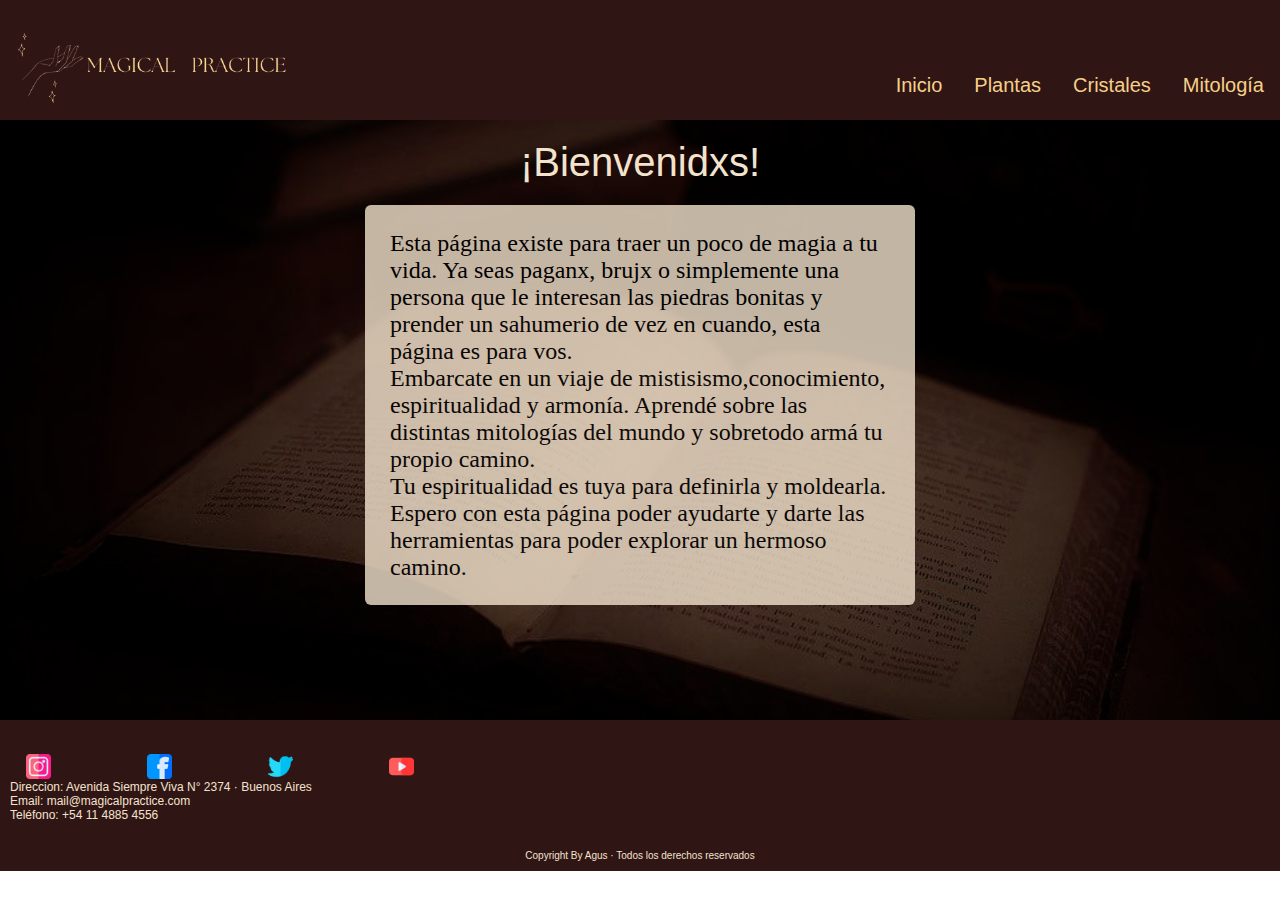
<file: index.html>
<!DOCTYPE html>
<html lang="es">
<head>
    <meta charset="UTF-8">
    <meta http-equiv="X-UA-Compatible" content="IE=edge">
    <meta name="viewport" content="width=device-width, initial-scale=1.0">
    <link rel="stylesheet" href="./css/style.css">
    <title>Magical Practice</title>
</head>
<body>
    
    <div id="container">
        <div id="header">
            <div id="logo-container"> <img id="logo" src="./Imagenes/Logo/MPlogo.png"></div>
            <div id="nav-bar"> 
                <ul class="lista-nav">
                    <li><a href="./Mitología/mitologia.html">Mitología</a></li>
                    <li><a href="./Cristales/cristales.html">Cristales</a></li>
                    <li><a href="./Hierbas/hierbas.html">Plantas</a></li>
                    <li><a href="/index.html">Inicio</a></li>
                </ul>
            </div>
        </div>
        <div id="content">
            <h1 class="welcome-title">¡Bienvenidxs!</h1>
            <div id="welcome-box"> 
                <p class="welcome-text">Esta página existe para traer un poco de magia a tu vida. Ya seas paganx, brujx o simplemente una persona que le interesan las piedras bonitas y prender un sahumerio de vez en cuando, esta página es para vos. <br> Embarcate en un viaje de mistisismo,conocimiento, espiritualidad y armonía. Aprendé sobre las distintas mitologías del mundo y sobretodo armá tu propio camino.<br> Tu espiritualidad es tuya para definirla y moldearla. Espero con esta página poder ayudarte y darte las herramientas para poder explorar un hermoso camino.</p>
            </div>    
        </div>
        <div class="limpiar"></div>
        <div id="footer">
            <div class="sociales">
                <ul>
                    <li><a href="https://www.instagram.com/"><img src="./Imagenes/Sociales/001-instagram.png" /></a></li>
                    <li><a href="https://es-la.facebook.com"><img src="./Imagenes/Sociales/002-facebook.png" /></a></li>
                    <li><a href="https://twitter.com/"><img src="./Imagenes/Sociales/003-twitter.png" /></a></li>
                    <li><a href="https://www.youtube.com/"><img src="./Imagenes/Sociales/004-youtube.png" /></a></li>
                </ul>
            </div>
            
            <div class="direccion">
                <p>Direccion: Avenida Siempre Viva N° 2374 · Buenos Aires</p>
                <p>Email: mail@magicalpractice.com</p>
                <p>Teléfono: +54 11 4885 4556</p>
            </div> 
        </div>
    </div>
        <div class="copyright">Copyright By Agus · Todos los derechos reservados</div>
</body>
</html>
</file>
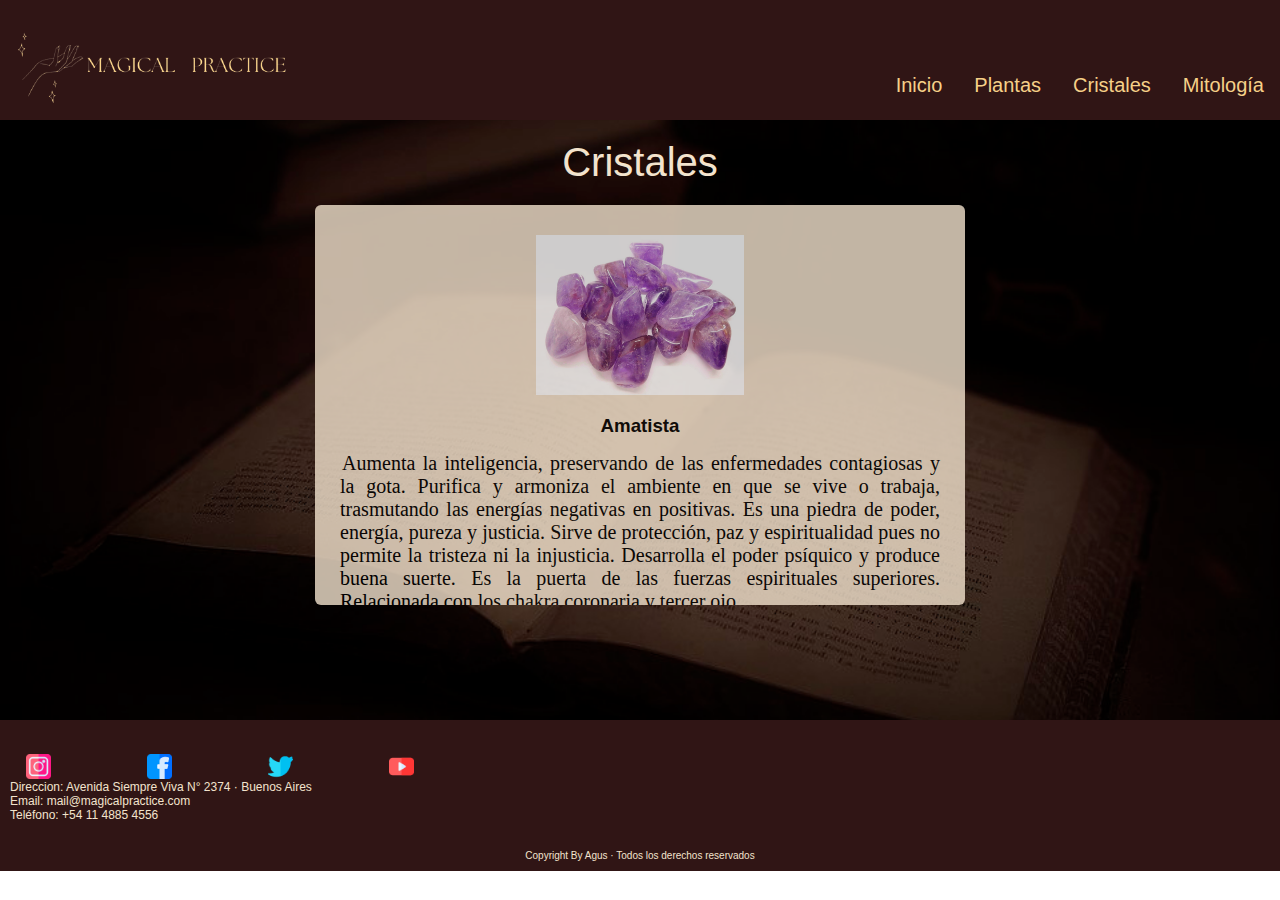
<file: Cristales/cristales.html>
<!DOCTYPE html>
<html lang="es">
<head>
    <meta charset="UTF-8">
    <meta http-equiv="X-UA-Compatible" content="IE=edge">
    <meta name="viewport" content="width=device-width, initial-scale=1.0">
    <link rel="stylesheet" href="../css/style.css">
    <title>Magical Practice</title>
</head>
<body>
    
    <div id="container">
        <div id="header">
            <div id="logo-container"> <img id="logo" src="../Imagenes/Logo/MPlogo.png"></div>
            <div id="nav-bar"> 
                <ul class="lista-nav">
                    <li><a href="../Mitología/mitologia.html">Mitología</a></li>
                    <li><a href="/Cristales/cristales.html">Cristales</a></li>
                    <li><a href="../Hierbas/hierbas.html">Plantas</a></li>
                    <li><a href="../index.html">Inicio</a></li>
                </ul>
            </div>
        </div>
        <div id="content">
            <h1 class="crystal-title">Cristales</h1>
            <div id="crystal-box"> 
                <img  src="../Imagenes/Cristales/amatista.jpg" alt="FotoAmatista" class="crystal-image" />
                <h3 class="crystal-name">Amatista</h3>
                <p class="crystal-text">Aumenta la inteligencia, preservando de las enfermedades contagiosas y la gota.  Purifica y armoniza el ambiente en que se vive o trabaja, trasmutando las energías negativas en positivas. Es una piedra de poder, energía, pureza y justicia. Sirve de protección, paz y espiritualidad pues no permite la tristeza ni la injusticia. Desarrolla el poder psíquico y produce buena suerte. Es la puerta de las fuerzas espirituales superiores. Relacionada con los chakra coronaria y tercer ojo. 
                </p>
                <img  src="../Imagenes/Cristales/ambar.jpg" alt="FotoAmbar" class="crystal-image" />
                <h3 class="crystal-name">Ambar</h3>
                <p class="crystal-text">Aleja males negativos y es un amuleto de buena suerte. Es portadora de energías cósmicas y quien la usa siente atracción por todo lo divino y superior. Es clave para la estabilidad emocional, espiritual y terrenal. La primera manifestación de electricidad conocida fue a través del ámbar.
                </p>
                <img  src="../Imagenes/Cristales/cornalina.jpg" alt="FotoCornalina" class="crystal-image" />
                <h3 class="crystal-name">Cornalina</h3>
                <p class="crystal-text">Atrae la buena suerte y la alegría de vivir. Es la piedra vital del optimismo, de la armonía. Efecto relajante para quien la usa, disipa los momentos de malhumor, cólera y rabia. Promueve el interés por nuevas aventuras, nuevos negocios, nuevas perspectivas. Facilita la concentración para meditar. Crea un sentido de bienestar.  Afinidad con los chakras coronaria y base.
                </p>
                <img  src="../Imagenes/Cristales/fluorita.jpg" alt="FotoFluorita" class="crystal-image" />
                <h3 class="crystal-name">Fluorita</h3>
                <p class="crystal-text">Piedra ornamental que estuvo de moda en la época victoriana. Ofrece conocimiento y mística a quienes deseen introducirse en la sabiduría y verdad cósmica, a través del tercer ojo. Imprescindible por sus cualidades en la meditación. Efecto equilibrante entre lo negativo y positivo, creando sensaciones de serenidad en el entorno de las personas. Afín a la amatista por sus poderes de trasmutación. Su vibración sanadora es muy potente, trabajando con éxitos en cuadros cerebrales como delirio de persecución, irritabilidades, neurosis, epilepsia y mal de Parkinson. En la tonalidad verde, calma y relaja situaciones difíciles. Pocas son las piedras que, como ella, contribuyen a la creación de un estado interno de paz y silencio en el que todo se inmoviliza y el tiempo parece detenerse. También las hay en tonalidades verde amarillo, rojo oscuro, rosadas y cristalinas. Perfecta para los chakras frontal y plexo solar. 
                </p>
                <img  src="../Imagenes/Cristales/onix.jpg" alt="FotoOnix" class="crystal-image" />
                <h3 class="crystal-name">Onix</h3>
                <p class="crystal-text">Proporciona y regala alegría, simpatía, encanto personal y seducción. La magia del pasado trabajó mucho con ella en forma positiva, pues servía para disipar el malhumor y dar paso a la tranquilidad, calmando el nerviosismo y relajando las tensiones. Ofrece un fuerte poder en quien las usa,especialmente por su capacidad estabilizante que ayuda en los chakras para sus desbloqueos energéticos. Para tales desbloqueos son ideales los discos de ónix
                </p>
                
            
            
            </div>    
        </div>
        <div class="limpiar"></div>
        <div id="footer">
            <div class="sociales">
                <ul>
                    <li><a href="https://www.instagram.com/"><img src="../Imagenes/Sociales/001-instagram.png" /></a></li>
                    <li><a href="https://es-la.facebook.com"><img src="../Imagenes/Sociales/002-facebook.png" /></a></li>
                    <li><a href="https://twitter.com/"><img src="../Imagenes/Sociales/003-twitter.png" /></a></li>
                    <li><a href="https://www.youtube.com/"><img src="../Imagenes/Sociales/004-youtube.png" /></a></li>
                </ul>
            </div>
            
            <div class="direccion">
                <p>Direccion: Avenida Siempre Viva N° 2374 · Buenos Aires</p>
                <p>Email: mail@magicalpractice.com</p>
                <p>Teléfono: +54 11 4885 4556</p>
            </div> 
        </div>
    </div>
        <div class="copyright">Copyright By Agus · Todos los derechos reservados</div>
</body>
</html>
</file>
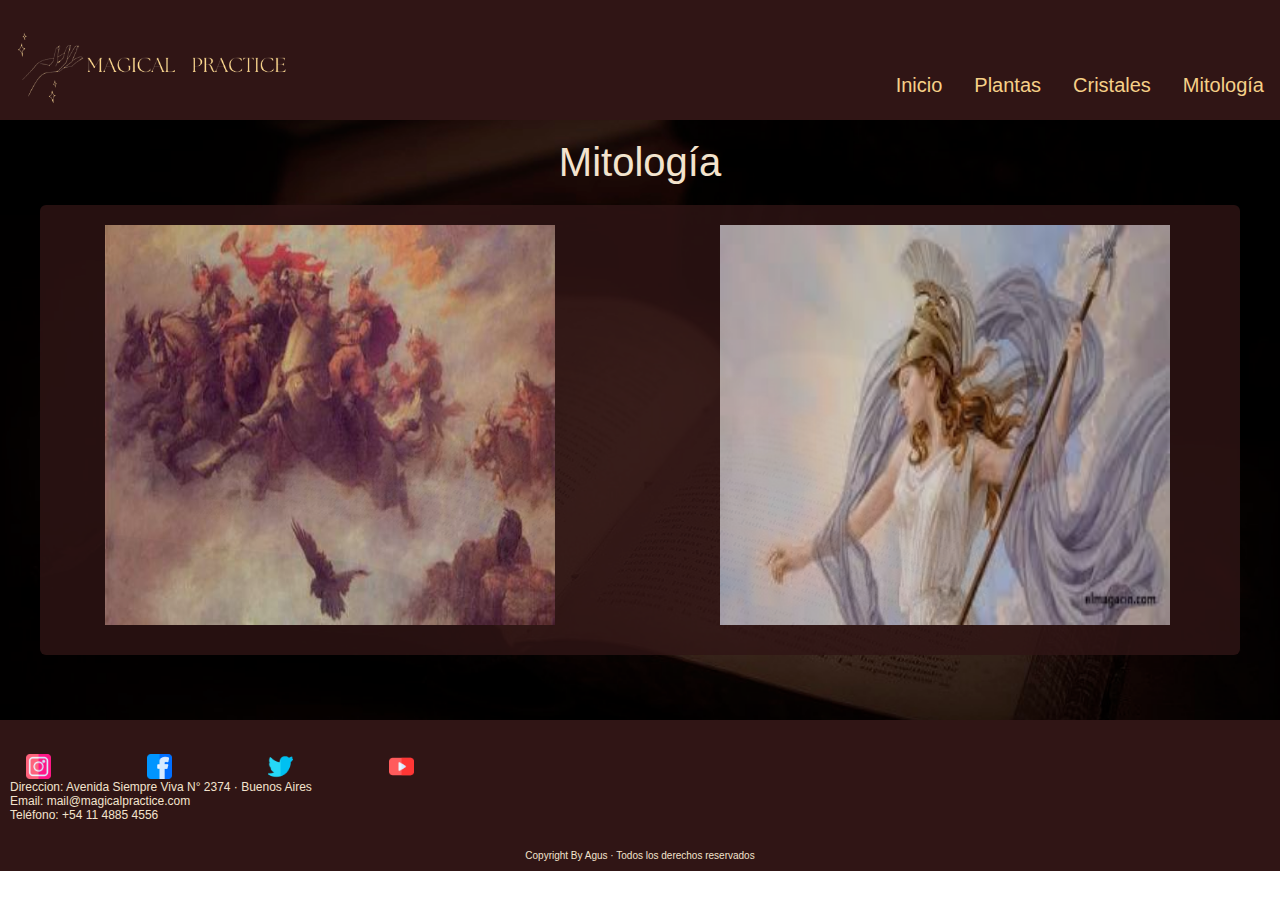
<file: Mitología/mitologia.html>
<!DOCTYPE html>
<html lang="es">
<head>
    <meta charset="UTF-8">
    <meta http-equiv="X-UA-Compatible" content="IE=edge">
    <meta name="viewport" content="width=device-width, initial-scale=1.0">
    <link rel="stylesheet" href="../css/style.css">
    <title>Magical Practice</title>
</head>
<body>
    
    <div id="container">
        <div id="header">
            <div id="logo-container"> <img id="logo" src="../Imagenes/Logo/MPlogo.png"></div>
            <div id="nav-bar"> 
                <ul class="lista-nav">
                    <li><a href="/Mitología/mitologia.html">Mitología</a></li>
                    <li><a href="../Cristales/cristales.html">Cristales</a></li>
                    <li><a href="../Hierbas/hierbas.html">Plantas</a></li>
                    <li><a href="../index.html">Inicio</a></li>
                </ul>
            </div>
        </div>
        <div id="content">
            <h1 class="myth-title">Mitología</h1>
            <div id="myth-box"> 
            <!-- Image 1 -->
<div class="content_img">
    <img class="image-nordic" src="../Imagenes/Mitologia/nordica.jpg" alt="Imagen mitologia nordica">
    <div><h4>Mitologia Nórdica</h4><br> De las características más relevantes son:<br>

        -Los dioses presentan diferentes características y se dividen por clanes.<br>
        -La relación de los dioses con los humanos establecen sus creencias.<br>
        -Tenían un lugar místico donde acudían los guerreros al morir, este se conocía con el nombre de Valhalla.<br>
       - La poesía se usó para transmitir de generación en generación mitos y  leyendas.<br>
        -Las habilidades de los seres humanos eran proporcionadas por los dioses.<br>
        -Existen varios mundos, los cuales se unen a través de las raíces del árbol Yggdrasil; también conocido como fresno perenne. <br>
       - Se cree en la predestinación de las cosas.</div>
   </div>
   
   <!-- Image 2 -->
   <div class="content_img_two">
    <img class="image-greek" src="../Imagenes/Mitologia/griega.jpg" alt="Imagen mitología griega">
    <div> <h4>Mitología griega</h4> <br> Como muchas otras tradiciones semejantes, se puede estructurar en tres ciclos de relatos:<br>

        -La edad de los dioses. Mitos sobre el origen del mundo, el nacimiento de los dioses y su reparto de los dominios. Las teogonías y cosmogonías pertenecen a este período.<br>
        -La edad de convivencia entre dioses y hombres. Mitos e historias sobre la cooperación, amor y antagonismo entre dioses, semidioses y hombres mortales.<br>
        -La edad de los héroes. Mitos y relatos en los que los dioses juegan un rol más limitado, y ceden protagonismo a los mortales y en especial a sus campeones, los héroes míticos. Los relatos del ciclo de la Guerra de Troya son de este período.
        
        
    </div>
   </div>
            
            </div>    
        </div>
        <div class="limpiar"></div>
        <div id="footer">
            <div class="sociales">
                <ul>
                    <li><a href="https://www.instagram.com/"><img src="../Imagenes/Sociales/001-instagram.png" /></a></li>
                    <li><a href="https://es-la.facebook.com"><img src="../Imagenes/Sociales/002-facebook.png" /></a></li>
                    <li><a href="https://twitter.com/"><img src="../Imagenes/Sociales/003-twitter.png" /></a></li>
                    <li><a href="https://www.youtube.com/"><img src="../Imagenes/Sociales/004-youtube.png" /></a></li>
                </ul>
            </div>
            
            <div class="direccion">
                <p>Direccion: Avenida Siempre Viva N° 2374 · Buenos Aires</p>
                <p>Email: mail@magicalpractice.com</p>
                <p>Teléfono: +54 11 4885 4556</p>
            </div> 
        </div>
    </div>
        <div class="copyright">Copyright By Agus · Todos los derechos reservados</div>
</body>
</html>
</file>
<file: css/style.css>
*{margin: 0px;padding: 0px; box-sizing: border-box;} 

#container{width: 100%;
    height: 100%;
    margin: auto;}

/* HEADER*/
#header{width: 100%;
    height: 120px; 
    background-color: #301515;}

/*este sector es el logo*/    
#logo-container{width: 205px; height: 125px; float: left;}
#logo{width: 300px;
    margin-top: 30px;
    margin-right: 50px;
    margin-bottom: 100px;
    display: inline;
    float: left;}

/*este sector es el menú de navegación*/
#nav-bar{ width: 700px;
    height: 50px;
    float: right;
    display: block;
    position: inherit;
    margin-top: 60px ; 
    margin-left: 100px;
} 

.lista-nav {
    list-style-type: none;
    margin: 0;
    padding: 0;
    overflow: hidden;
    background-color: transparent;
}

li {
    float: right;
    font-size: 20px;
}

li a {
    display:block;
    color: #F6D088;
    text-align: center;
    padding: 14px 16px;
    text-decoration: none;
    font-family: 'Lucida Sans', 'Lucida Sans Regular', 'Lucida Grande', 'Lucida Sans Unicode', Geneva, Verdana, sans-serif;
}

/*CONTENIDO*/
#content{ width: 100%;
    height: 600px;
    background-image: url(book.png);
    background-color:rgb(68, 45, 45);
    background-position: center;
    background-repeat: no-repeat;
    background-size: 100%;

}

.welcome-title{
    padding-top: 20px;
    padding-bottom: 20px;
    text-align: center;
    font-family: 'Lucida Sans', 'Lucida Sans Regular', 'Lucida Grande', 'Lucida Sans Unicode', Geneva, Verdana, sans-serif;
    font-weight: normal;
    font-size: 40px;
    color: #f3e3cd;  
    
}


#welcome-box{
    width: 550px;
    height: 400px;
    padding: 10px;
    border-radius: 6px;
    margin: auto;
    background-color: #f3e3cd;
    opacity: 80% ;
}

.welcome-text{
    padding: 15px;
    border-radius: 5px;
    justify-content: center;
    font-size: 24px;
}

/*FOOTER*/
#footer{width: 100%;
    height: 120px; 
    background-color: #301515

}

/*REDES SOCIALES*/
.sociales {
    height: 30px;
    width: auto;
}

.sociales ul {
    margin-left: -40px;
}

.sociales ul li {
    display: inline-block;
    float: none;
    margin-left: 45px;
    margin-top: 20px;
    padding-left: 5px;
}

.sociales img {
    width: 25px;
    margin-right: 10px;
}

/*DIRECCIÓN*/
.direccion {
    display: inline-block;
    float: none;
    font-size: 12px;
    margin-top: 30px;
    padding-left: 10px;
    font-family: 'Lucida Sans', 'Lucida Sans Regular', 'Lucida Grande', 'Lucida Sans Unicode', Geneva, Verdana, sans-serif;
    color: #f3e3cd;
   
}

/*COPYRIGHT*/
.copyright {
    background-color: rgb(255, 255, 255);
    text-align: center;
    padding: 10px;
    color: #f3e3cd;
    font-family: 'Lucida Sans', 'Lucida Sans Regular', 'Lucida Grande', 'Lucida Sans Unicode', Geneva, Verdana, sans-serif;
    font-size: 10px;
    background-color: #301515;
}

/*SECTOR PLANTAS DEL MENU*/

.herbs-title{
    padding-top: 20px;
    padding-bottom: 20px;
    text-align: center;
    font-family: 'Lucida Sans', 'Lucida Sans Regular', 'Lucida Grande', 'Lucida Sans Unicode', Geneva, Verdana, sans-serif;
    font-weight: normal;
    font-size: 40px;
    color: #f3e3cd;  
    
}

#herbs-box{
    width: 650px;
    height: 400px;
    padding: 10px;
    border-radius: 6px;
    margin: auto;
    background-color: #f3e3cd;
    opacity: 80% ;
    overflow: scroll;
    
}

.herb-image {
    height: 200px;
    width: 150;
    margin-left: auto;
    margin-right: auto;
    padding-top: 20px;
    padding-bottom: 20px;
    display: block;
    align-items: center ;
}

.herb-name {
    text-align: center;
    font-family: 'Lucida Sans', 'Lucida Sans Regular', 'LucidaGrande', 'Lucida Sans Unicode', Geneva, Verdana, sans-serif;
}

.herb-text {
    padding: 15px;
    border-radius: 5px;
    justify-content: center;
    font-size: 20px;
    text-align: justify;
    text-indent: 2px;
}

/*SECTOR CRISTALES DEL MENU*/

.crystal-title{
    padding-top: 20px;
    padding-bottom: 20px;
    text-align: center;
    font-family: 'Lucida Sans', 'Lucida Sans Regular', 'Lucida Grande', 'Lucida Sans Unicode', Geneva, Verdana, sans-serif;
    font-weight: normal;
    font-size: 40px;
    color: #f3e3cd;  
    
}

#crystal-box{
    width: 650px;
    height: 400px;
    padding: 10px;
    border-radius: 6px;
    margin: auto;
    background-color: #f3e3cd;
    opacity: 80% ;
    overflow: scroll;
    
}

.crystal-image {
    height: 200px;
    width: 150;
    margin-left: auto;
    margin-right: auto;
    padding-top: 20px;
    padding-bottom: 20px;
    display: block;
    align-items: center ;
}

.crystal-name {
    text-align: center;
    font-family: 'Lucida Sans', 'Lucida Sans Regular', 'LucidaGrande', 'Lucida Sans Unicode', Geneva, Verdana, sans-serif;
}

.crystal-text {
    padding: 15px;
    border-radius: 5px;
    justify-content: center;
    font-size: 20px;
    text-align: justify;
    text-indent: 2px;
}
/*SECTOR MITOLOGÍA DEL MENU*/

#myth-box{
    width: 1200px;
    height: 450px;
    padding: 10px;
    border-radius: 6px;
    margin: auto;
    background-color: #301515;
    opacity: 80% ;
    
}
.myth-title{
    padding-top: 20px;
    padding-bottom: 20px;
    text-align: center;
    font-family: 'Lucida Sans', 'Lucida Sans Regular', 'Lucida Grande', 'Lucida Sans Unicode', Geneva, Verdana, sans-serif;
    font-weight: normal;
    font-size: 40px;
    color: #f3e3cd;  
    
}
.image-nordic{width: 450px;
    height: 400px;
    margin-left: 30px;
    margin-top: 10px;
    

}
/* Parent Container */
.content_img{
    position: relative;
    width: 450px;
    height: 400px;
    float: left;
    margin-right: 10px;
    margin-left: 25px;
   }
   
   /* Child Text Container */
   .content_img div{
    position: absolute;
    width: 100%;
    height: 100%;
    bottom: 0;
    right: 0;
    background: black;
    color: white;
    margin-right: -30px;
    margin-bottom: -10px;
    font-family: 'Lucida Sans', 'Lucida Sans Regular', 'Lucida Grande', 'Lucida Sans Unicode', Geneva, Verdana, sans-serif;
    font-weight: bold;
    opacity: 0;
    visibility: hidden;
    -webkit-transition: visibility 0s, opacity 0.5s linear; 
    transition: visibility 0s, opacity 0.5s linear;
   }
   
   .image-greek{width: 450px;
    height: 400px;
    margin-left: 160px;
    margin-top: 10px;

   }
   /* Hover on Parent Container */
   .content_img:hover{
    cursor: pointer;
   }
   
   .content_img:hover div{
    width: 100%;
    height: 100%;
    padding: 8px 15px;
    visibility: visible;
    opacity: 0.7; 
   }
   .content_img_two{
    position: relative;
    width: 450px;
    height: 400px;
    float: left;
    margin-right: 10px;
    margin-left: 25px;
   }
   
   /* Child Text Container */
   .content_img_two div{
    position: absolute;
    width: 100%;
    height: 100%;
    bottom: 0;
    right: 0;
    background: black;
    color: white;
    margin-right: -160px;
    margin-bottom: -10px;
    font-family: 'Lucida Sans', 'Lucida Sans Regular', 'Lucida Grande', 'Lucida Sans Unicode', Geneva, Verdana, sans-serif;
    font-weight: bold;
    opacity: 0;
    visibility: hidden;
    -webkit-transition: visibility 0s, opacity 0.5s linear; 
    transition: visibility 0s, opacity 0.5s linear;
   }
   
   /* Hover on Parent Container */
   .content_img_two:hover{
    cursor: pointer;
   }
   
   .content_img_two:hover div{
    width: 100%;
    padding: 8px 15px;
    visibility: visible;
    opacity: 0.7; 
   }
</file>
